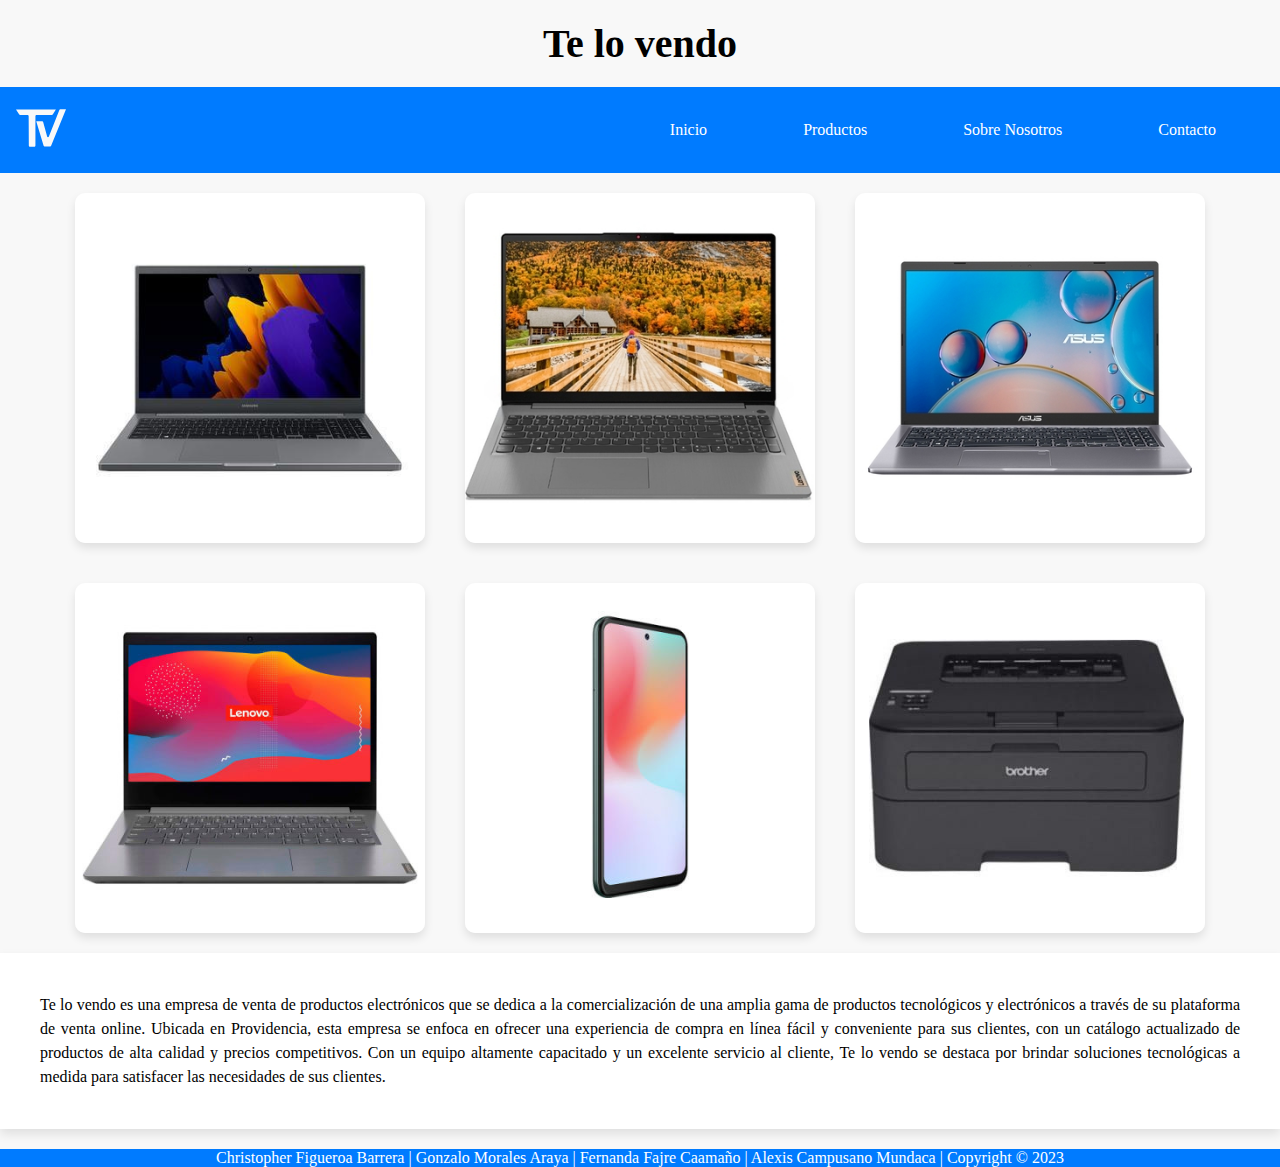
<file: index.html>
<!DOCTYPE html>
<html lang="es">
  <head>
    <meta charset="UTF-8" />
    <meta http-equiv="X-UA-Compatible" content="IE=edge" />
    <meta
      name="viewport"
      content="width=device-width, initial-scale=1.0"
    />
    <link rel="icon" type="image/img" href="images/favicon.ico" />
    <link rel="stylesheet" href="css/styles.css" />
    <link rel="stylesheet" href="css/responsive.css" />
    <title>Te lo vendo | Productos electrónicos</title>
  </head>
  <body>
    <header>
      <h1 class="main-title">Te lo vendo</h1>
      <nav class="main-nav">
        <div class="logo">
          <img src="images/logo.svg" alt="logo de Te lo vendo" />
        </div>
        <ul class="main-nav-list">
          <li class="main-nav-item">
            <a class="main-nav-link" href="index.html">Inicio</a>
          </li>
          <li class="main-nav-item">Productos</li>
          <li class="main-nav-item">Sobre Nosotros</li>
          <li class="main-nav-item">
            <a class="main-nav-link" href="contact.html">Contacto</a>
          </li>
        </ul>
        <button class="hamburger-btn" onclick="toggleMenu()">
          <span class="hamburger-bar"></span>
          <span class="hamburger-bar"></span>
          <span class="hamburger-bar"></span>
        </button>
      </nav>
    </header>
    <section class="img-container">
      <img
        src="images/notebook1.jpg"
        alt="imagen de notebook 1"
        class="img-item"
      />
      <img
        class="img-item"
        src="images/notebook2.jpg"
        alt="imagen de notebook 2"
      />
      <img
        class="img-item"
        src="images/notebook3.jpg"
        alt="imagen de notebook 3"
      />
      <img
        class="img-item"
        src="images/notebook4.jpg"
        alt="imagen de notebook 4"
      />
      <img
        class="img-item"
        src="images/celular.jpg"
        alt="imagen de celular"
      />
      <img
        class="img-item"
        src="images/impresora.jpg"
        alt="imagen de impresora"
      />
    </section>
    <section class="paragraph-container">
      <p class="paragraph">
        Te lo vendo es una empresa de venta de productos electrónicos que
        se dedica a la comercialización de una amplia gama de productos
        tecnológicos y electrónicos a través de su plataforma de venta
        online. Ubicada en Providencia, esta empresa se enfoca en ofrecer
        una experiencia de compra en línea fácil y conveniente para sus
        clientes, con un catálogo actualizado de productos de alta calidad
        y precios competitivos. Con un equipo altamente capacitado y un
        excelente servicio al cliente, Te lo vendo se destaca por brindar
        soluciones tecnológicas a medida para satisfacer las necesidades de
        sus clientes.
      </p>
    </section>
    <footer class="main-footer">
      <p class="footer-text">
        Christopher Figueroa Barrera | Gonzalo Morales Araya | Fernanda
        Fajre Caamaño | Alexis Campusano Mundaca | Copyright &copy; 2023
      </p>
    </footer>
    <script src="script/script.js"></script>
  </body>
</html>
</file>
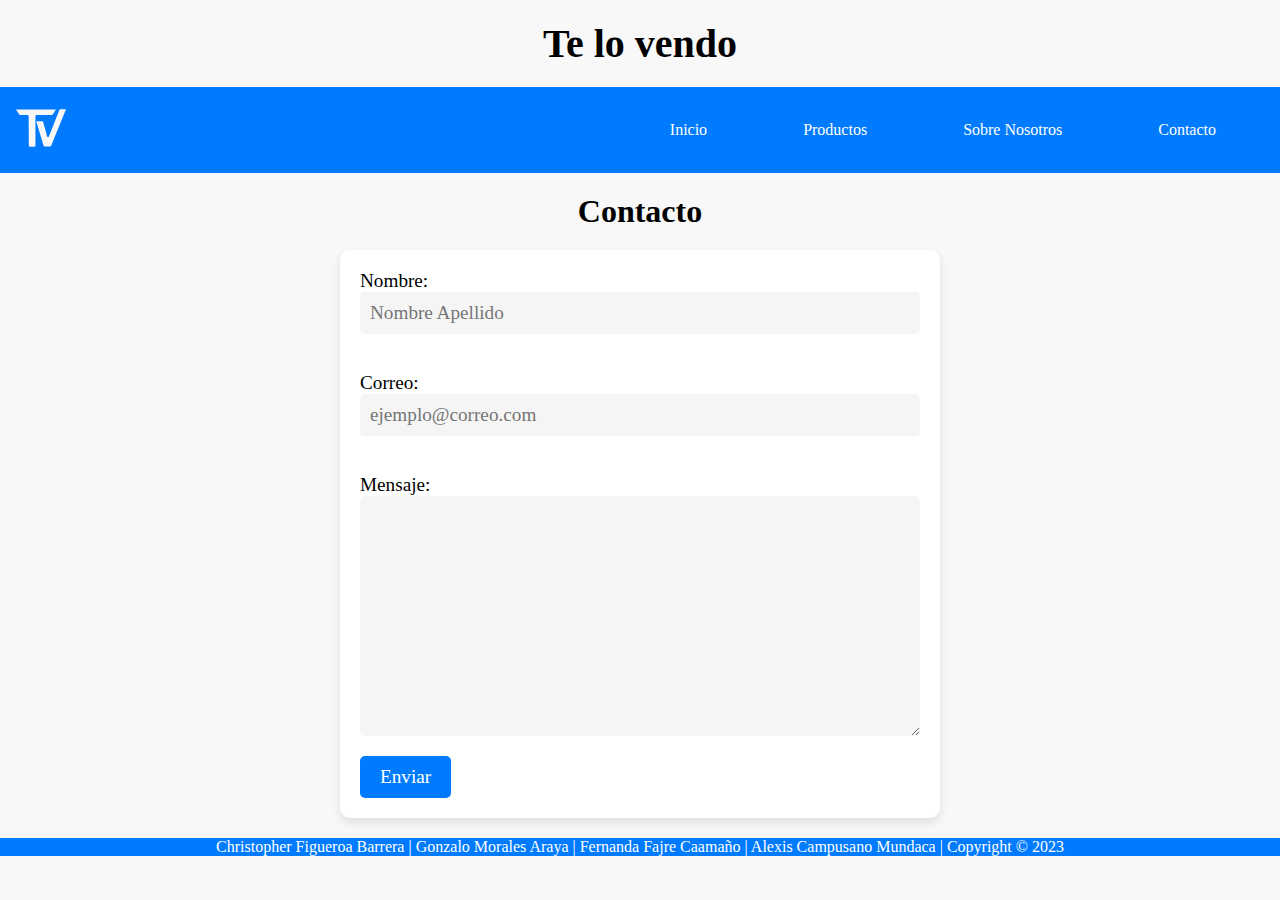
<file: contact.html>
<!DOCTYPE html>
<html lang="es">
  <head>
    <meta charset="UTF-8" />
    <meta http-equiv="X-UA-Compatible" content="IE=edge" />
    <meta
      name="viewport"
      content="width=device-width, initial-scale=1.0"
    />
    <link rel="icon" type="image/img" href="images/favicon.ico" />
    <title>Contacto</title>
    <link rel="stylesheet" href="css/styles.css" />
    <link rel="stylesheet" href="css/responsive.css">
  </head>

  <body>
    <header>
      <h1 class="main-title">Te lo vendo</h1>
      <nav class="main-nav">
        <div class="logo">
          <img src="images/logo.svg" alt="logo de Te lo vendo" />
        </div>
        <ul class="main-nav-list">
          <li class="main-nav-item">
            <a class="main-nav-link" href="index.html">Inicio</a>
          </li>
          <li class="main-nav-item">Productos</li>
          <li class="main-nav-item">Sobre Nosotros</li>
          <li class="main-nav-item">
            <a class="main-nav-link" href="contact.html">Contacto</a>
          </li>
        </ul>
        <button class="hamburger-btn" onclick="toggleMenu()">
          <span class="hamburger-bar"></span>
          <span class="hamburger-bar"></span>
          <span class="hamburger-bar"></span>
        </button>
      </nav>
    </header>

    <h2 class="contact-title">Contacto</h2>
    <form action="" class="contact-form">
      <label
        >Nombre:
        <input
          type="text"
          id="Name"
          name="Name"
          placeholder="Nombre Apellido"
          required
      /></label>
      <br />
      <label
        >Correo:
        <input
          type="email"
          id="Email"
          name="Email"
          placeholder="ejemplo@correo.com"
          required
      /></label>
      <br />
      <label for="Message">Mensaje: </label>
      <textarea
        name="Message"
        id="Message"
        cols="30"
        rows="10"
        required
      ></textarea>
      <button type="submit">Enviar</button>
    </form>
    <footer class="main-footer">
      <p>
        Christopher Figueroa Barrera | Gonzalo Morales Araya | Fernanda
        Fajre Caamaño | Alexis Campusano Mundaca | Copyright &copy; 2023
      </p>
    </footer>
    <script src="script/script.js"></script>
  </body>
</html>
</file>
<file: css/styles.css>
* {
  box-sizing: border-box;
  padding: 0;
  margin: 0;
  scroll-behavior: smooth;
  font-family: Verdana;
}

body {
  background-color: #f8f8f8;
}

.main-title {
  font-size: 2.5rem;
  margin: 20px 0px;
  text-align: center;
}

.main-nav {
  display: flex;
  background-color: #007bff;
  justify-content: space-between;
  align-items: center;
  padding: 1rem;
}

.main-nav-list {
  display: flex;
  justify-content: space-between;
  align-items: center;
  list-style: none;
  margin: 0;
  padding: 0;
  color: white;
}

.main-nav-item {
  margin: 0 3rem;
  cursor: pointer;
}

.main-nav-link {
  text-decoration: none;
  color: white;
}

.main-nav-link:hover {
  text-decoration: underline;
}

.img-container {
  display: flex;
  flex-wrap: wrap;
  justify-content: center;
}

.img-item {
  width: 350px;
  height: 350px;
  margin: 20px;
  border-radius: 10px;
  box-shadow: 0 5px 10px rgba(0, 0, 0, 0.1);
}

.img-item:hover {
  filter: drop-shadow(0 0 0.75rem #0062cc);
}

.paragraph-container {
  background-color: white;
  padding: 20px;
  box-shadow: 0 5px 10px rgba(0, 0, 0, 0.1);
}

.paragraph {
  font-size: 16px;
  line-height: 1.5;
  text-align: justify;
  margin: 20px 20px;
}

.main-footer {
  display: flex;
  background-color: #007bff;
  color: white;
  margin-top: 20px;
  justify-content: center;
}

.contact-form {
  max-width: 600px;
  margin: 0 auto;
  padding: 20px;
  background-color: #fff;
  border-radius: 10px;
  box-shadow: 0 5px 10px rgba(0, 0, 0, 0.1);
}

.main-title,
.contact-title {
  font-size: 2.5rem;
  margin: 20px 0px;
  text-align: center;
}

.contact-title {
  font-size: 2rem;
}

label {
  display: block;
  font-size: 1.2rem;
}

input[type='text'],
input[type='email'],
textarea {
  display: block;
  width: 100%;
  padding: 10px;
  border: none;
  border-radius: 5px;
  margin-bottom: 20px;
  font-size: 1.2rem;
  background-color: #f5f5f5;
}

button[type='submit'] {
  background-color: #007bff;
  color: #fff;
  border: none;
  border-radius: 5px;
  padding: 10px 20px;
  font-size: 1.2rem;
  cursor: pointer;
  transition: all 1s ease-in-out;
}

button[type='submit']:hover {
  background-color: #0062cc;
}
</file>
<file: css/responsive.css>
/* responsive */

.nav-open {
  display: flex !important;
}

.hamburger-btn {
  display: none;
  flex-direction: column;
  justify-content: space-around;
  align-items: center;
  width: 30px;
  height: 22px;
  background: transparent;
  border: none;
  cursor: pointer;
  padding: 0;
}

.hamburger-btn:focus {
  outline: none;
}

.hamburger-btn .hamburger-bar {
  width: 100%;
  height: 2px;
  background-color: #ffffff;
  transition: all 0.3s ease-in-out;
}

.hamburger-btn .hamburger-bar:first-child {
  transform: translateY(-6px);
}

.hamburger-btn .hamburger-bar:last-child {
  transform: translateY(4px);
}

/* .nav-open .hamburger-btn .hamburger-bar:first-child {
  transform: translateY(6px) rotate(45deg);
}

.nav-open .hamburger-btn .hamburger-bar:last-child {
  transform: translateY(-4px) rotate(-45deg);
}

.nav-open .hamburger-btn .hamburger-bar:nth-child(2) {
  opacity: 0;
} */

.logo img {
  display: inline-block;
  justify-content: flex-start;
  height: 50px;
  width: 50px;
}

@media screen and (max-width: 768px) {
  .main-nav {
    position: relative;
    justify-content: space-between;
  }
  .main-nav-list {
    display: none;
    flex-direction: column;
    justify-content: center;
    align-items: center;
    position: absolute;
    top: 100%;
    left: 0;
    width: 100%;
    background-color: #007bff;
    z-index: 1;
    padding: 1rem 0;
    margin: 0;
  }

  .main-nav-item {
    margin: 1rem 0;
  }

  .hamburger-btn {
    display: flex;
  }

  .logo img {
    height: 30px;
    width: 30px;
  }

  .paragraph {
    font-size: 80%;
  }
  .footer-text {
    font-size: 80%;
  }
}



@media screen and (max-width: 480px) {
  .logo img {
    height: 20px;
  }

  .footer-text {
    font-size: 60%;
  }
}
</file>
